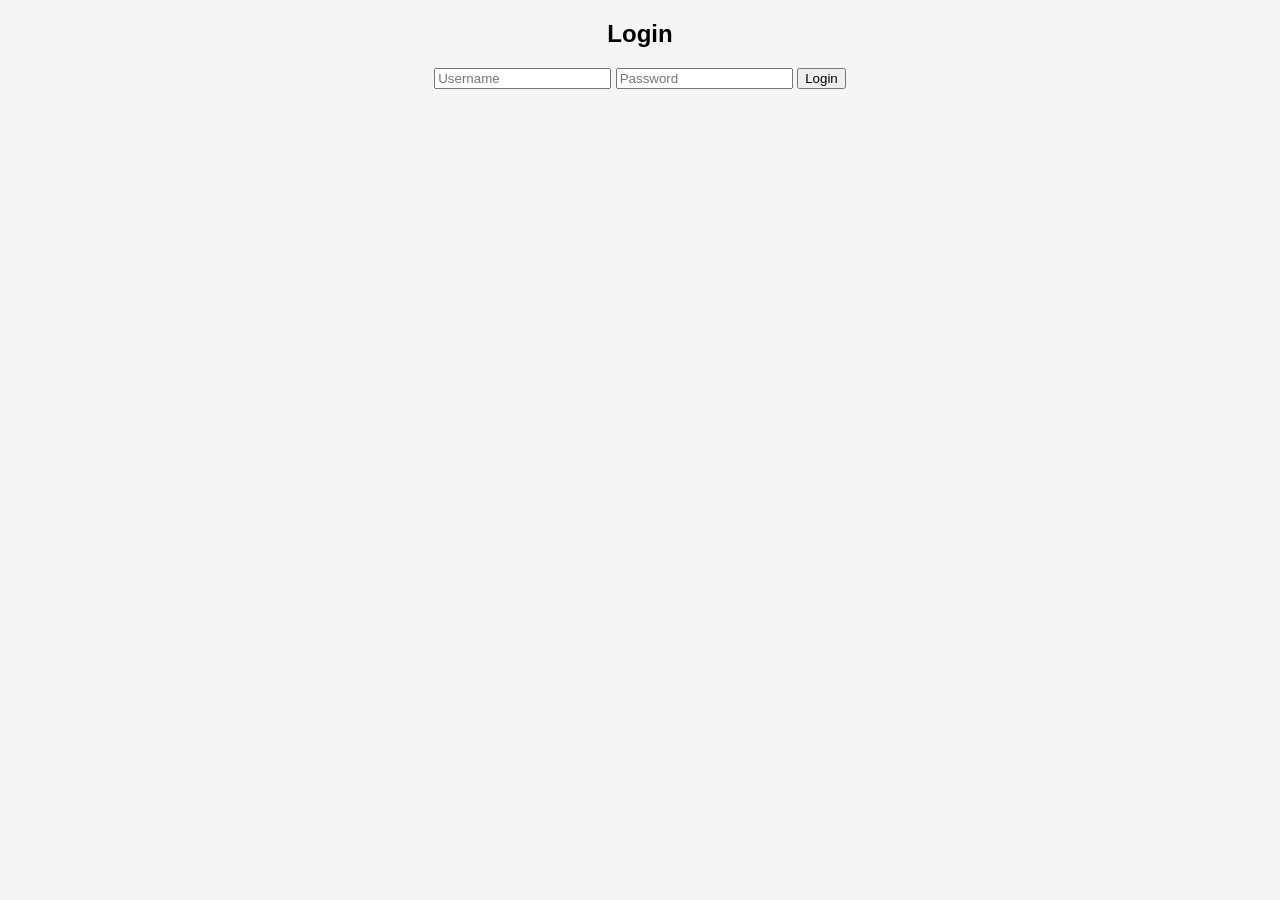
<file: dashboard.html>
<!DOCTYPE html>
<html>
<head>
  <title>Dashboard</title>
  <link rel="stylesheet" href="css/style.css">
</head>
<body>

<h2>My Dashboard</h2>
<button onclick="logout()">Logout</button>

<input type="file" id="imageInput">
<button onclick="uploadImage()">Upload</button>

<div class="gallery" id="myGallery"></div>

<script src="js/upload.js"></script>
</body>
</html>
</file>
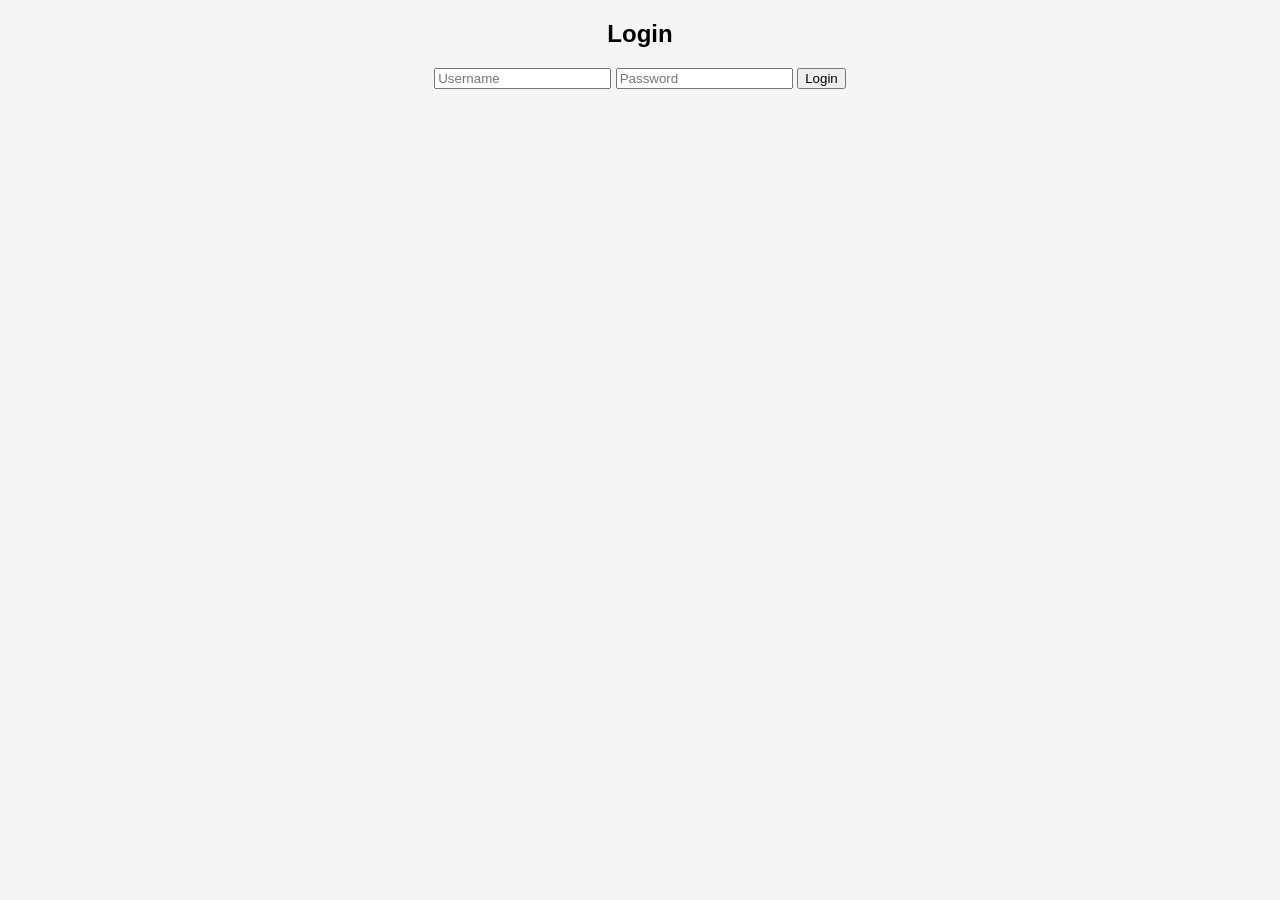
<file: login.html>
<!DOCTYPE html>
<html>
<head>
  <title>Login</title>
  <link rel="stylesheet" href="css/style.css">
</head>
<body>

<h2>Login</h2>

<input id="username" placeholder="Username">
<input id="password" type="password" placeholder="Password">
<button onclick="login()">Login</button>

<script src="js/auth.js"></script>
</body>
</html>
</file>
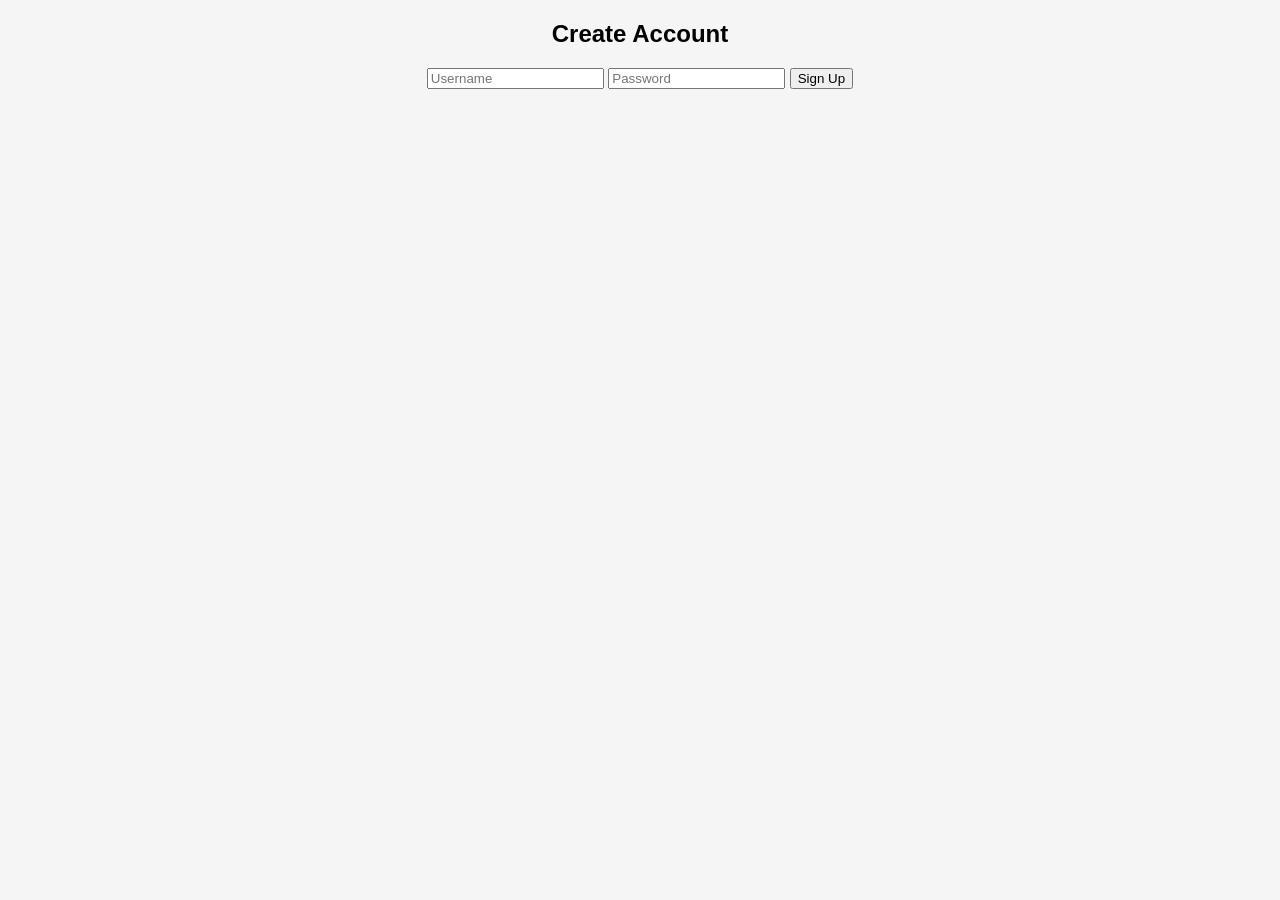
<file: signup.html>
<!DOCTYPE html>
<html>
<head>
  <title>Sign Up</title>
  <link rel="stylesheet" href="css/style.css">
</head>
<body>

<h2>Create Account</h2>

<input id="username" placeholder="Username">
<input id="password" type="password" placeholder="Password">
<button onclick="signup()">Sign Up</button>

<script src="js/auth.js"></script>
</body>
</html>
</file>
<file: css/style.css>
body {
  font-family: Arial;
  text-align: center;
  background: #f5f5f5;
}

.gallery {
  column-count: 3;
  padding: 20px;
}

.gallery img {
  width: 100%;
  margin-bottom: 15px;
}
</file>
